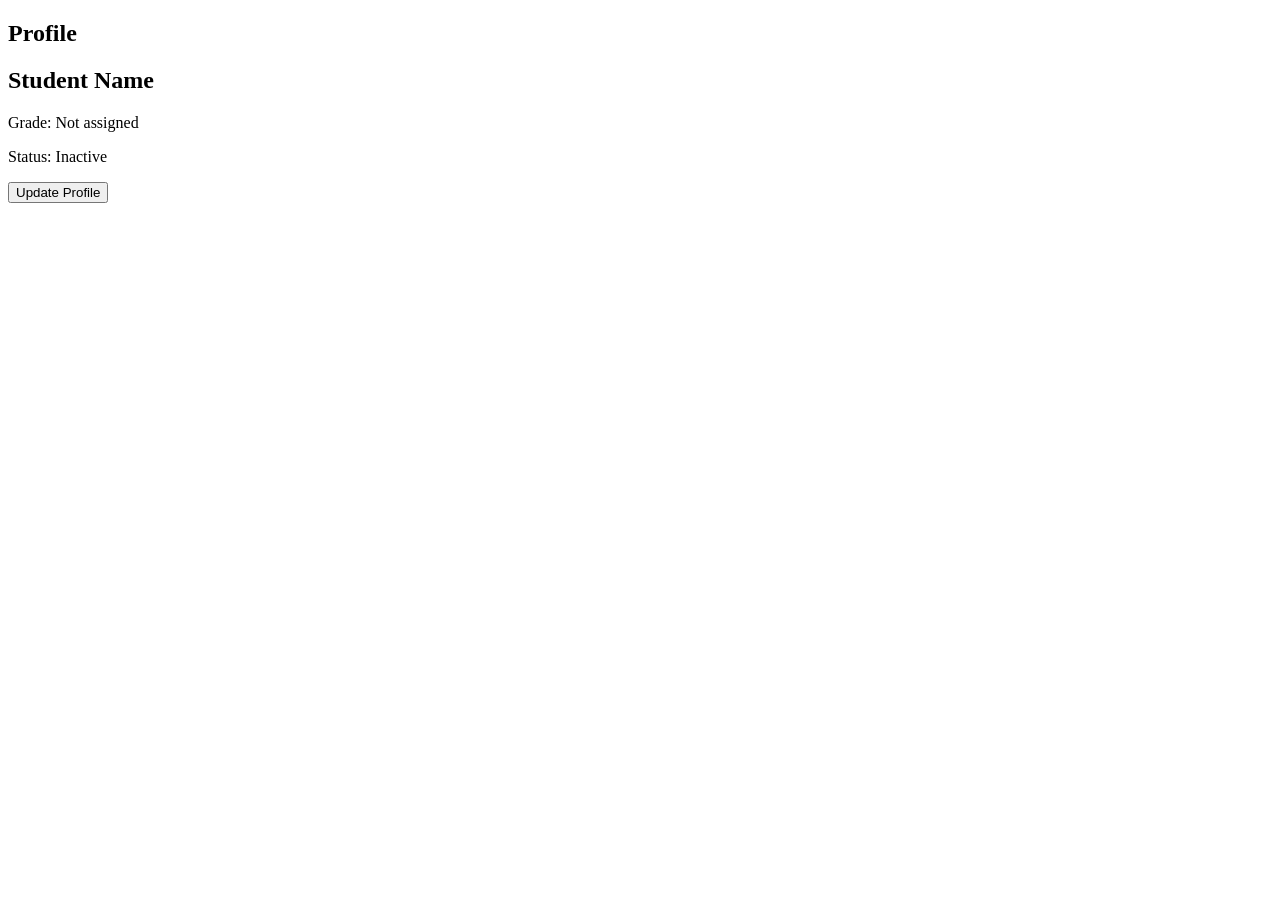
<file: 104-dom-exercise.html>
<!DOCTYPE html>
<html lang="en">
<head>
    <meta charset="UTF-8">
    <meta name="viewport" content="width=device-width, initial-scale=1.0">
    <title>Document</title>
</head>
<body>
    
    <section>
        <h2>Profile</h2>

        <h1 id="studentName">Student Name</h1>

        <p class="info">Grade: Not assigned</p>
        <p class="info">Status: Inactive</p>

        <button onclick="updateProfile()">Update Profile</button>
        
    </section>

    <script src="./scripts/104-dom-exercise.js"></script>

</body>
</html>
</file>
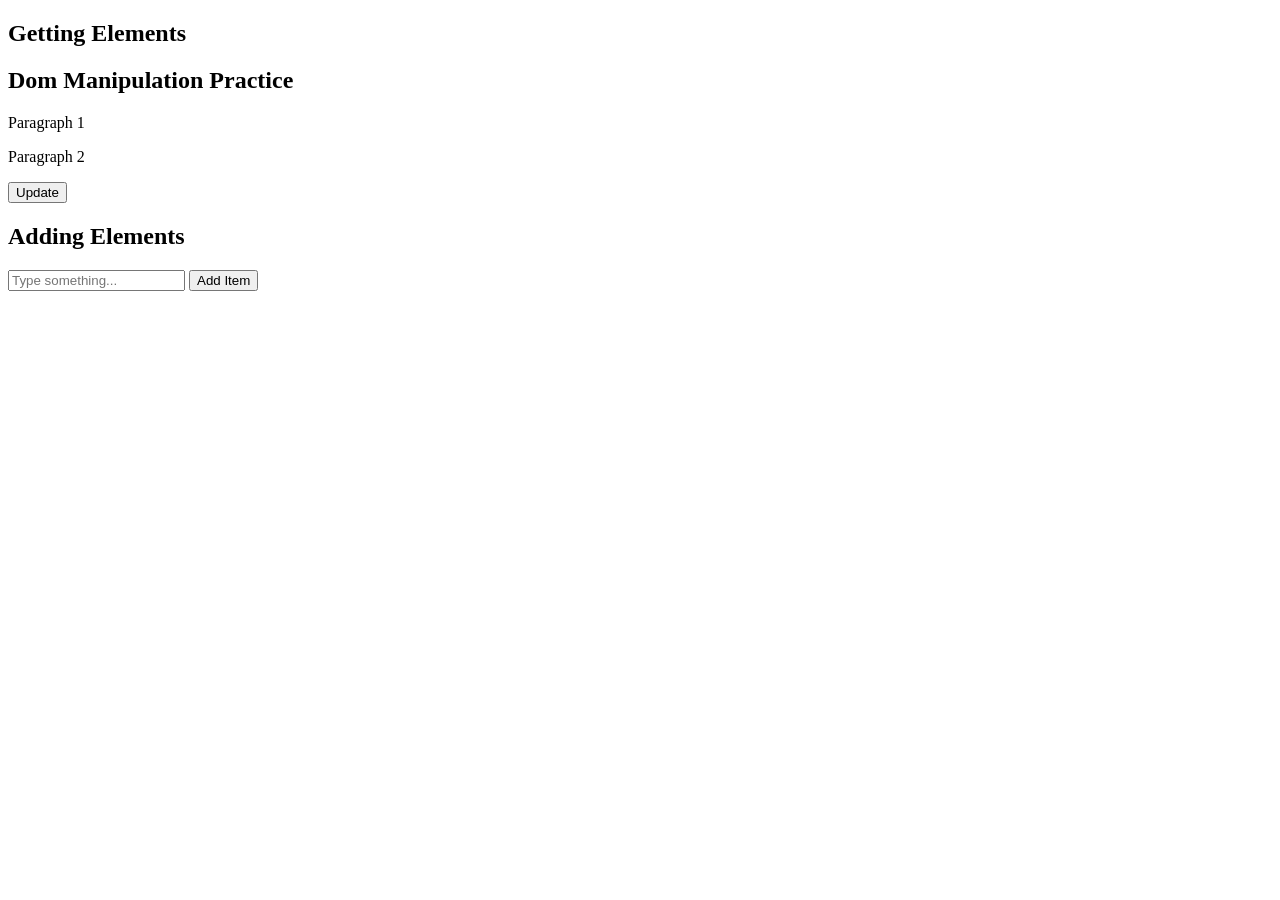
<file: 104-dom.html>
<!DOCTYPE html>
<html lang="en">
<head>
    <meta charset="UTF-8">
    <meta name="viewport" content="width=device-width, initial-scale=1.0">
    <title>Document</title>
</head>
<body>
    <!-- GET    -->
     <section>
        <h2>Getting Elements</h2>

        <h1 id="title">Dom Manipulation Practice</h1>

        <p class="text">Paragraph 1</p>
        <p class="text">Paragraph 2</p>

        <button onclick="update()">Update</button>  
     </section>

     <!-- Add -->
<section>
    <h2>Adding Elements</h2>

    <input id="itemInput" type="text" placeholder="Type something...">

    <button onclick="addItem()">Add Item</button>

    <ul id="itemList">

    </ul>
</section>

     <script src="./scripts/104-dom.js"></script>

</body>
</html>
</file>
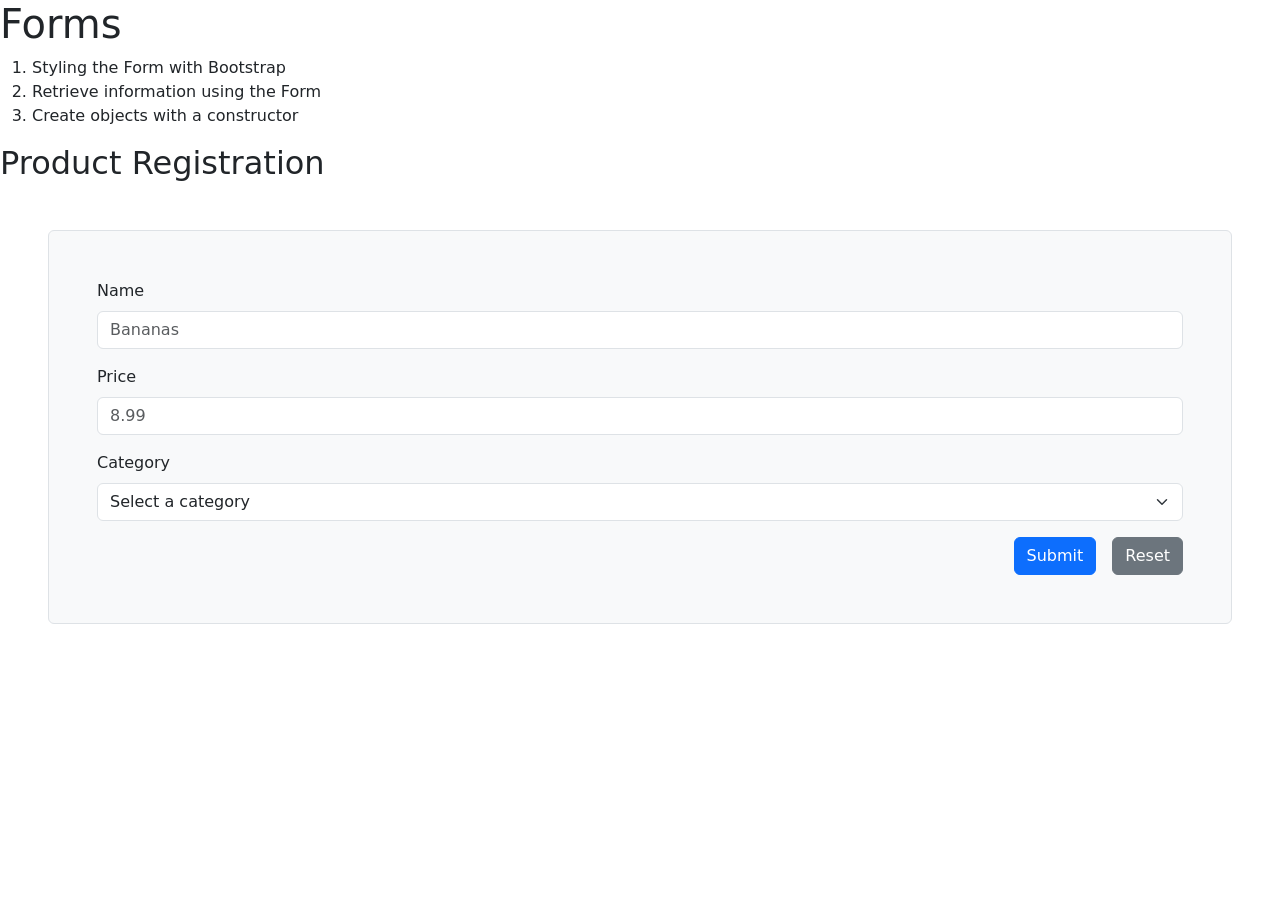
<file: 104-forms.html>
<!DOCTYPE html>
<html lang="en">
<head>
    <meta charset="UTF-8">
    <meta name="viewport" content="width=device-width, initial-scale=1.0">
    <link href="https://cdn.jsdelivr.net/npm/bootstrap@5.3.8/dist/css/bootstrap.min.css" rel="stylesheet" integrity="sha384-sRIl4kxILFvY47J16cr9ZwB07vP4J8+LH7qKQnuqkuIAvNWLzeN8tE5YBujZqJLB" crossorigin="anonymous">
    <title>Forms</title>
</head>
<body>
    <h1>Forms</h1>
    <ol>
        <li>Styling the Form with Bootstrap</li>
        <li> Retrieve information using the Form</li>
        <li>Create objects with a constructor</li>
    </ol>

    <!-- Create the Form-->
    <h2>Product Registration</h2>
    <form class="p-5 border m-5 rounded bg-light">

        <div class="mb-3">
            <label class="form-label">Name</label>
            <input class="form-control" type="text" name="" id="productName" placeholder="Bananas">
        </div>

        <div class="mb-3">
            <label class="form-label">Price</label>
            <input class="form-control" type="number" id="productPrice" placeholder="8.99">
        </div>

        <div class="mb-3">
            <label class="form-label">Category</label>
            <select class="form-select" name="" id="productCategory">
                <option value="">Select a category</option>
                <option value="fruit">Fruit</option>
                <option value="electronics">Electronics</option>
            </select>
        </div>


        
        <div class="d-flex justify-content-end gap-3">
            <button onclick="registerProduct(event)" class="btn btn-primary" type="submit">Submit</button>
            <button class="btn btn-secondary "type="reset">Reset</button>
        </div>    
</form>

<!-- Products Container -->
 <div id="productList">
    
 </div>

<script src="./scripts/104-forms.js"></script>
</body>
</html>
</file>
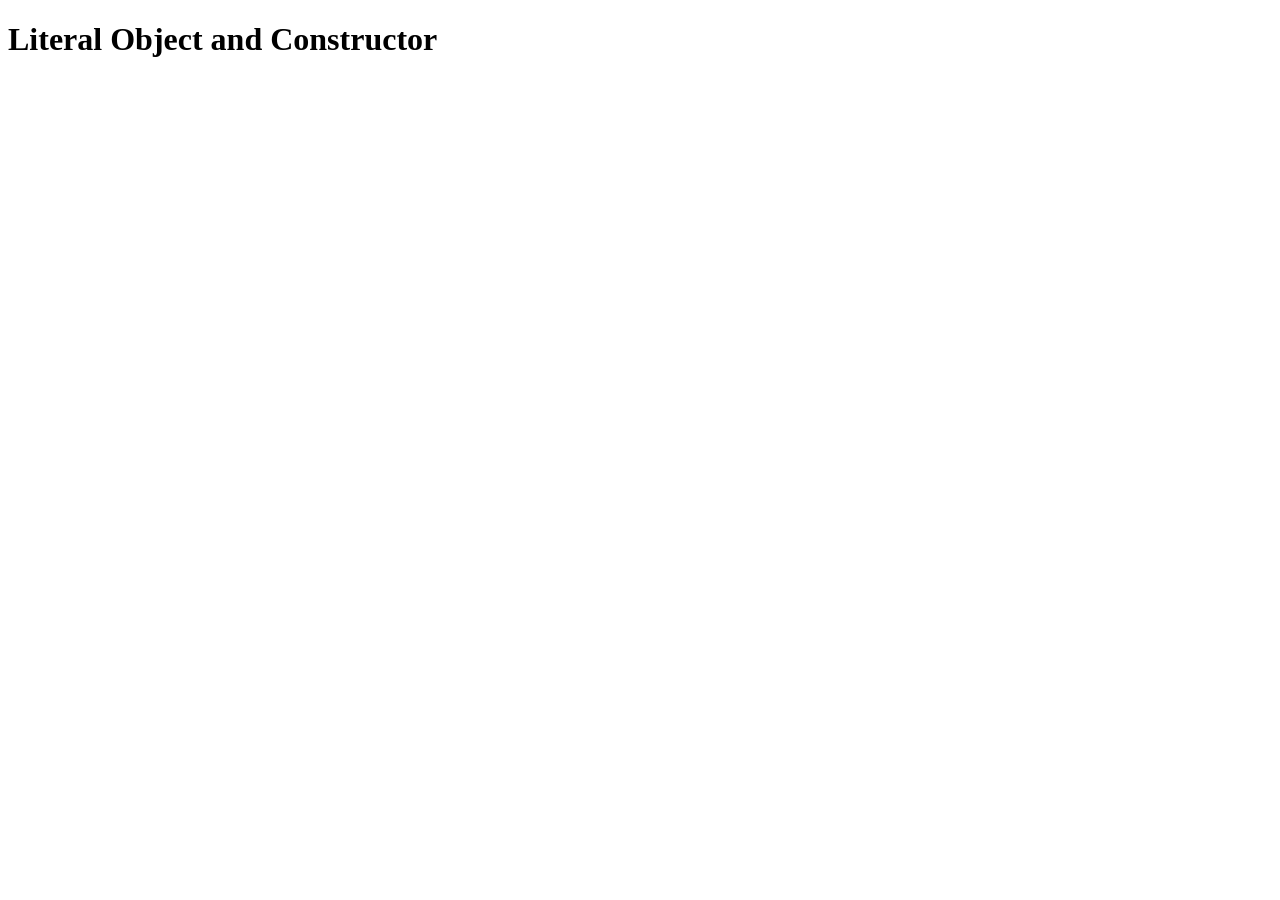
<file: 104-objects.html>
<!DOCTYPE html>
<html lang="en">
<head>
    <meta charset="UTF-8">
    <meta name="viewport" content="width=device-width, initial-scale=1.0">
    <title>Document</title>
</head>
<body>
    <h1>Literal Object and Constructor</h1>

    <script src="./scripts/104-objects.js"></script>
</body>
</html>
</file>
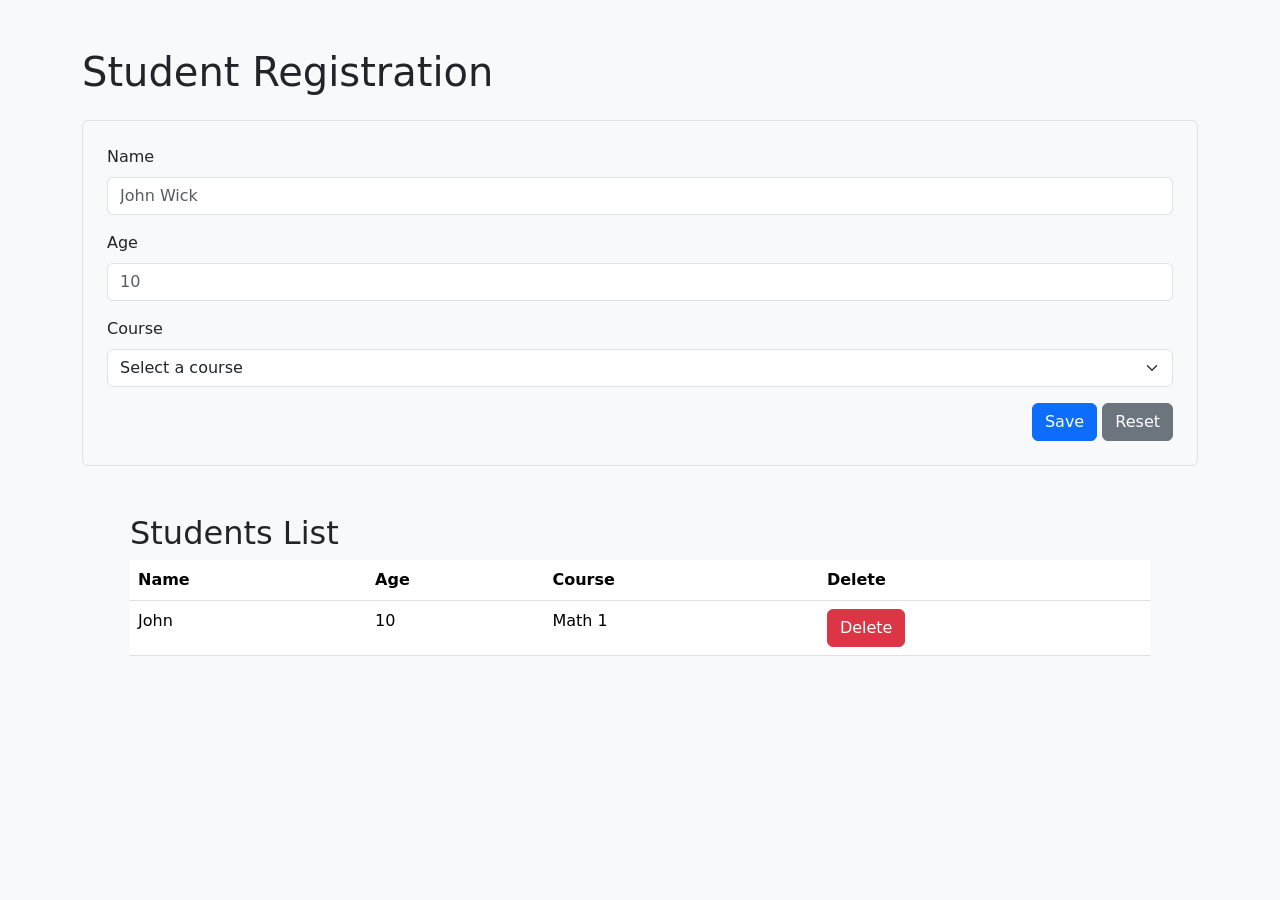
<file: 104-students.html>
<!DOCTYPE html>
<html lang="en">
<head>
    <meta charset="UTF-8">
    <meta name="viewport" content="width=device-width, initial-scale=1.0">

    <!-- Bootstrap -->
    <link href="https://cdn.jsdelivr.net/npm/bootstrap@5.3.8/dist/css/bootstrap.min.css" rel="stylesheet">

    <title>Student Registration</title>
</head>

<body class="bg-light">

    <main class="container mt-5">

        <h1 class="mb-4">Student Registration</h1>

        <form class="border rounded p-4 bg-light">

            <div class="mb-3">
                <label class="form-label">Name</label>
                <input class="form-control" type="text" placeholder="John Wick" id="studentName">
            </div>

            <div class="mb-3">
                <label class="form-label">Age</label>
                <input class="form-control" type="number" placeholder="10" id="studentAge">
            </div>

            <div class="mb-3">
                <label class="form-label">Course</label>
                <select class="form-select" name="" id="studentCourse">
                    <option value="">Select a course</option>
                    <option value="Math 1">Math 1</option>
                    <option value="Math 2">Math 2</option>
                    <option value="Math 3">Math 3</option>
                </select>
            </div>

            <div class="text-end">
                <button
                    class="btn btn-primary"
                    type="button"
                    onclick="registerStudent()">
                    Save
                </button>
                <button 
                    class="btn btn-secondary" type="reset">
                    Reset
                </button>
            </div>

        </form>

    <!-- Table  -->
     <section class="m-5">
        <h2>Students List</h2>

        <table class="table">

            <!-- Headers-->
             <tr>
                <th>Name</th>
                <th>Age</th>
                <th>Course</th>
                <th>Delete</th>
             </tr>

             <!-- Body -->
             <tbody id="body">

                <tr>
                    <td>John</td>
                    <td>10</td>
                    <td>Math 1</td>
                    <td> <button class="btn btn-danger" >Delete</button> </td>
                </tr>


             </tbody>
        </table>
        

    </section>

    <script src="./scripts/104-students.js"></script>

</body>
</html>
</file>
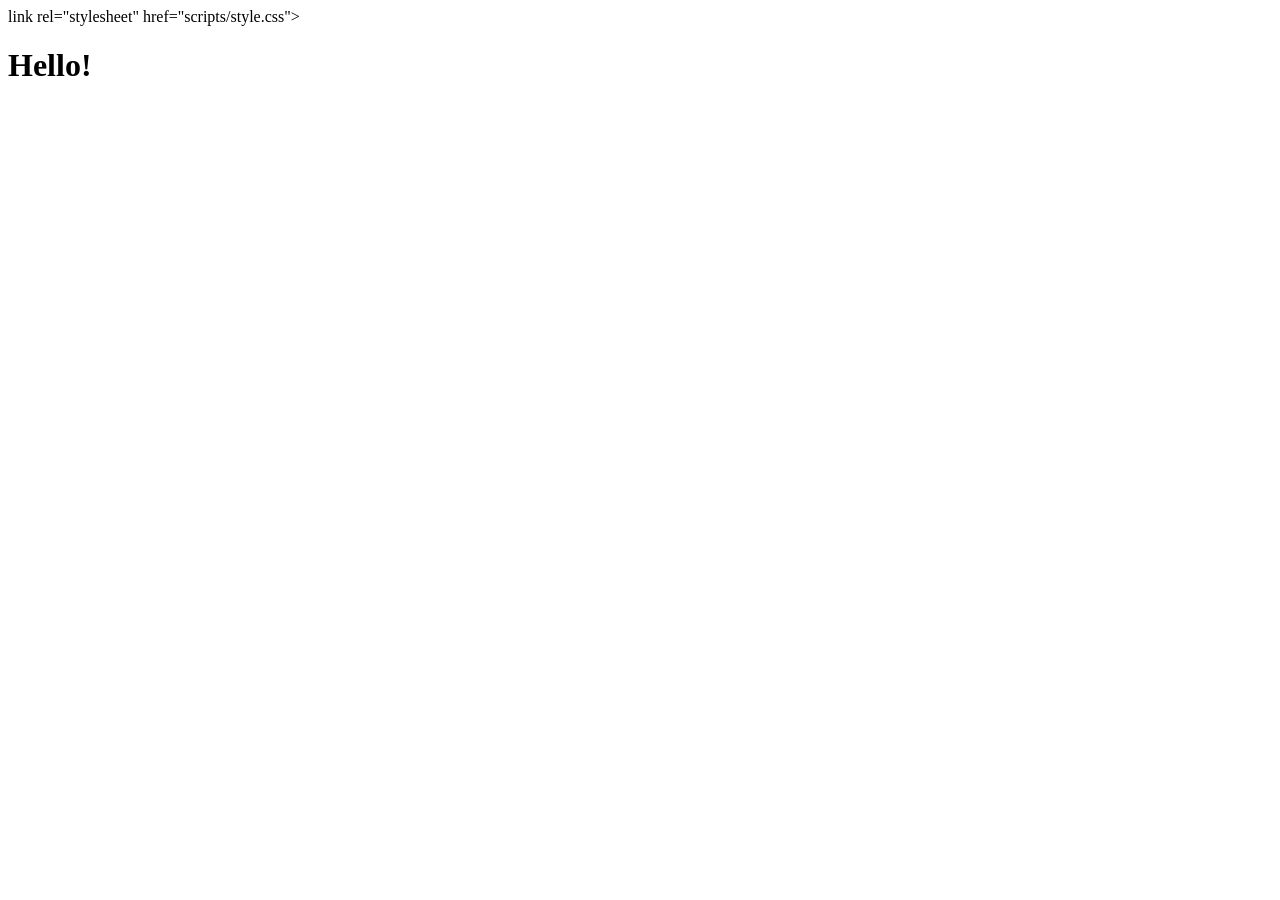
<file: 105-css-selectors.html>
<!DOCTYPE html>
<html lang="en">
<head>
    <meta charset="UTF-8">
    <meta name="viewport" content="width=device-width, initial-scale=1.0">
    link rel="stylesheet" href="scripts/style.css">
    <title>Document</title>
</head>
<body>
    <h1>Hello!</h1>

</body>
</html>
</file>
